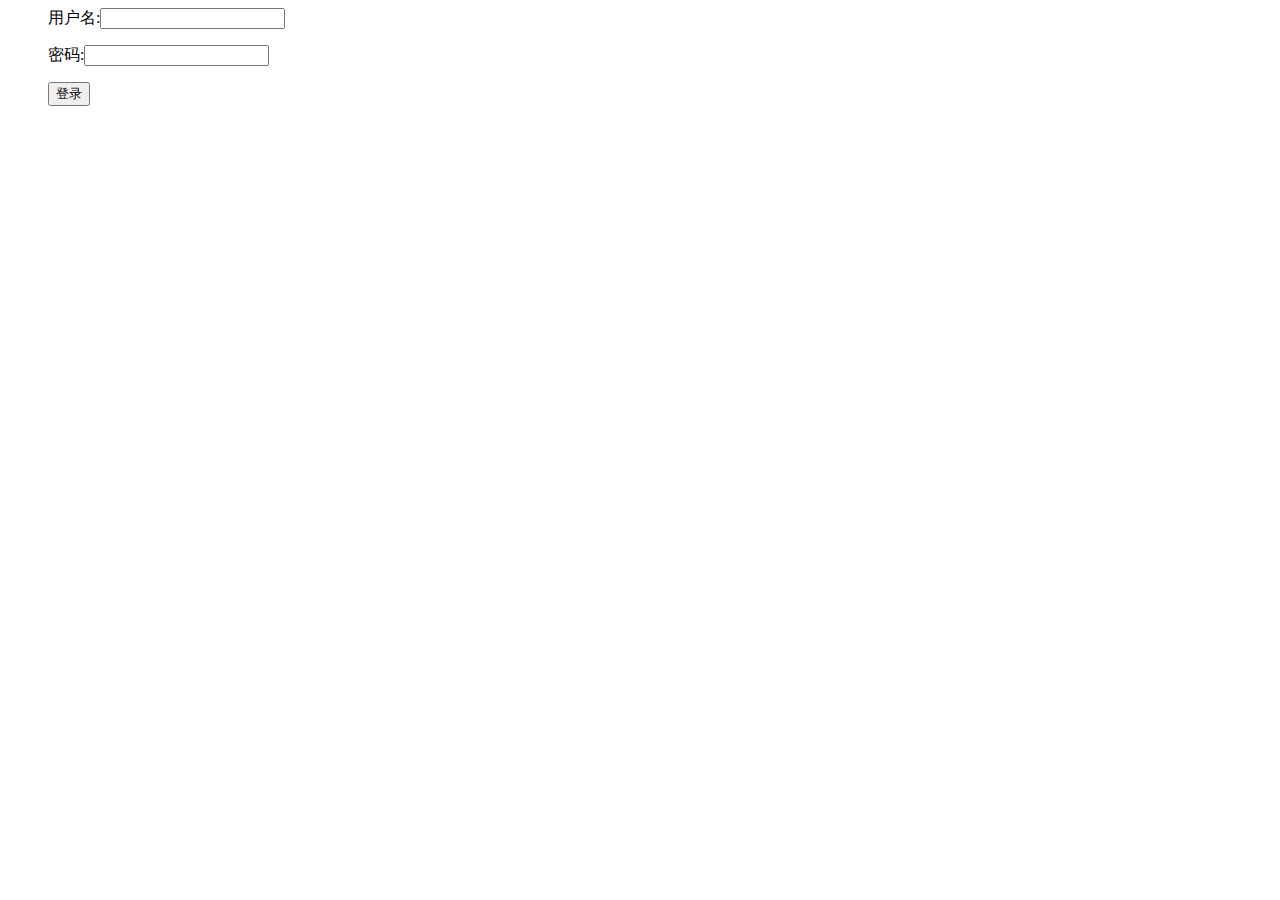
<file: gostudy/from_proc/login.html>
<html>
    <head>
        <title>go web</title>
    </head>
    <body>
        <form action="/login", method="post"> 
            <dir>用户名:<input type="text" name="username"></input></dir>
            <dir>密码:<input type="password" name="password"></input></dir>
            <dir><input type="submit" value="登录"></input></dir>
        </form>
    </body>
</html>
</file>
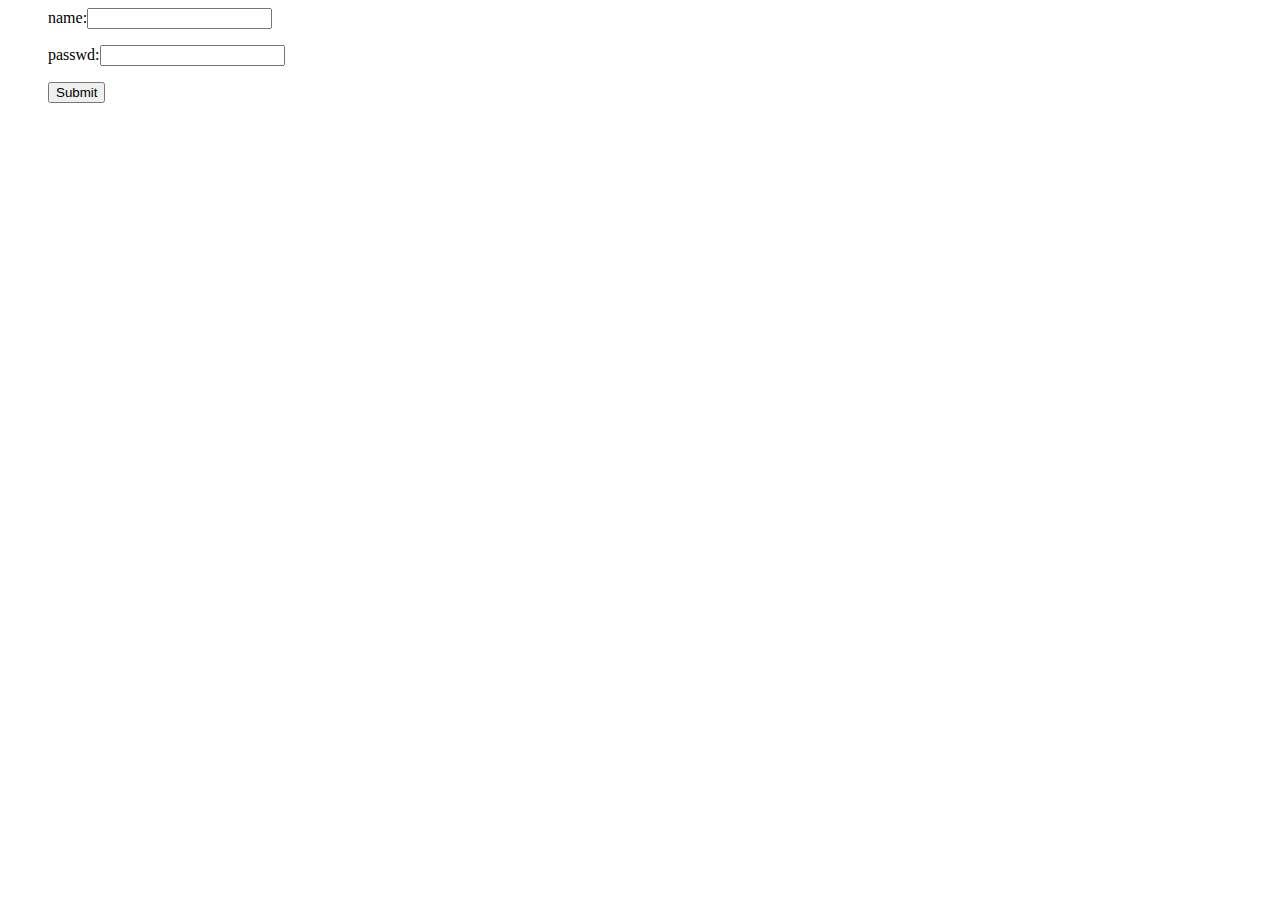
<file: gostudy/http_server/test.html>
<html>
    <body>
        <form>
            <dir>name:<input type="text"></input></dir>
            <dir>passwd:<input type="text"></input></dir>
            <dir><input type="submit"></input></dir>
        </form>
    </body>
</html>
</file>
